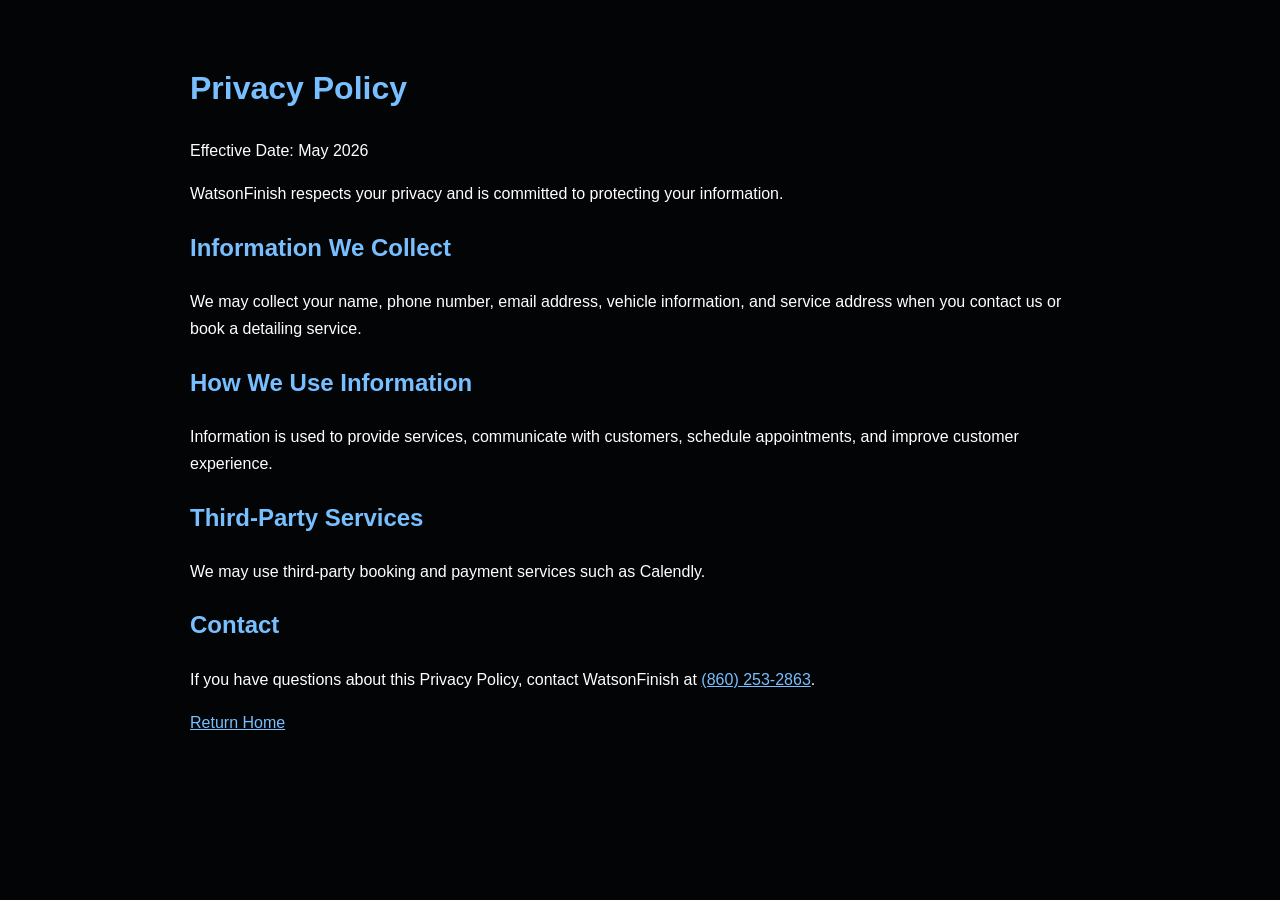
<file: privacy-policy.html>
<!DOCTYPE html>
<html lang="en">
<head>
  <meta charset="UTF-8" />
  <meta name="viewport" content="width=device-width, initial-scale=1.0"/>

  <title>Privacy Policy | WatsonFinish</title>

  <style>
    body {
      font-family: Arial, Helvetica, sans-serif;
      background: #030406;
      color: white;
      line-height: 1.7;
      padding: 40px 20px;
      max-width: 900px;
      margin: auto;
    }

    h1, h2 {
      color: #78bfff;
    }

    a {
      color: #78bfff;
    }
  </style>
</head>

<body>

  <h1>Privacy Policy</h1>

  <p>Effective Date: May 2026</p>

  <p>
    WatsonFinish respects your privacy and is committed to protecting
    your information.
  </p>

  <h2>Information We Collect</h2>

  <p>
    We may collect your name, phone number, email address,
    vehicle information, and service address when you contact us
    or book a detailing service.
  </p>

  <h2>How We Use Information</h2>

  <p>
    Information is used to provide services, communicate with customers,
    schedule appointments, and improve customer experience.
  </p>

  <h2>Third-Party Services</h2>

  <p>
    We may use third-party booking and payment services such as Calendly.
  </p>

  <h2>Contact</h2>

  <p>
    If you have questions about this Privacy Policy,
    contact WatsonFinish at
    <a href="tel:18602532863">(860) 253-2863</a>.
  </p>

  <p>
    <a href="index.html">Return Home</a>
  </p>

</body>
</html>
</file>
